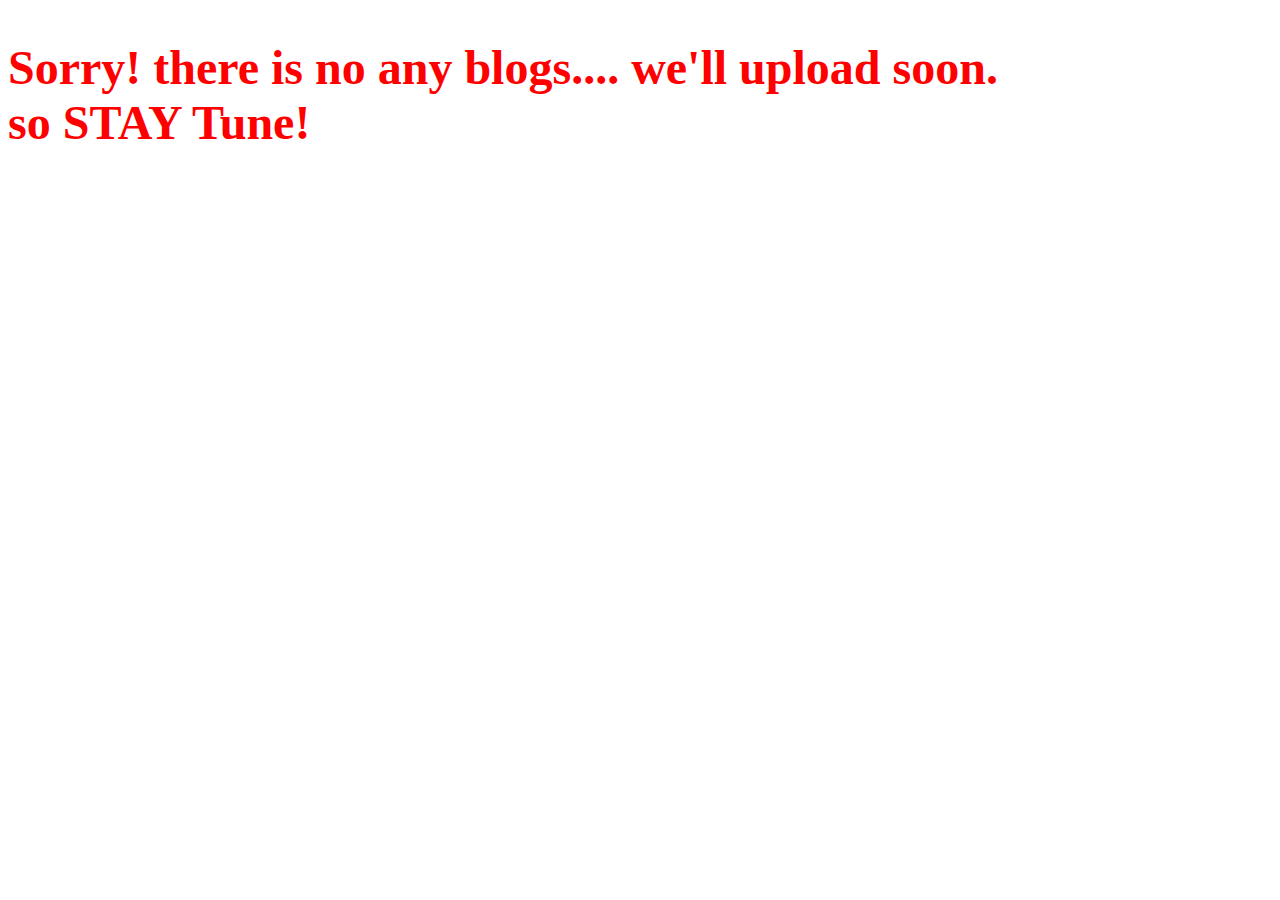
<file: blog.html>
<!DOCTYPE html>
<html lang="en">
<head>
    <meta charset="UTF-8">
    <meta http-equiv="X-UA-Compatible" content="IE=edge">
    <meta name="viewport" content="width=device-width, initial-scale=1.0">
    <style>
    body{
        background-image: url("https://blog.ietebits.com/resources/Blog_Background.png")	;
        background-size:cover; 
    }
    h1{
        font-size: 10rem;
        color: yellow;
    }
    h3{
        font-size: 5rem;
        color:yellow;
    }
    h2{
        font-size: 3rem;
        color: red;
    }

    </style>
</head>
<body>
 

    <section>
        <h2>Sorry! there is no any blogs.... we'll upload soon. <br>
            so STAY Tune!</h2>
    </section>
  
    
</body>
</html>
</file>
